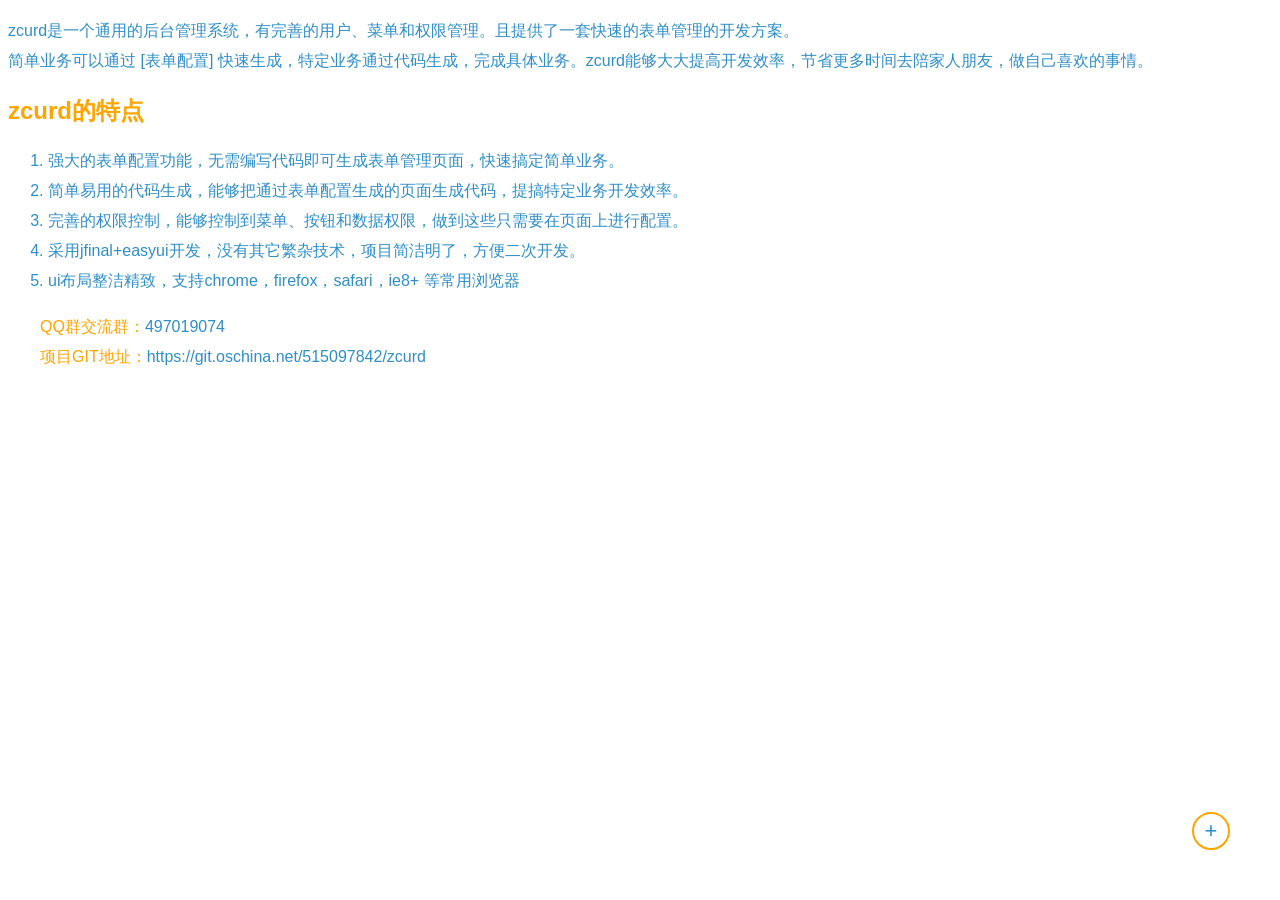
<file: src/main/webapp/zcurd/index/index.html>
<!DOCTYPE html>
<html>
<head>
<meta charset="UTF-8">
<title>zcurd</title>
<style type="text/css">
body {font-family: Arial, Helvetica, sans-serif; line-height: 30px; color: #2f8ec7;}
h2, .color1 {color: orange;}
.zhichi {border: 2px solid orange; padding: 2px; font-size: 22px; width: 30px; height: 30px; line-height: 30px; border-radius: 30px; text-align: center; cursor: pointer; position: fixed; bottom: 50px; right: 50px;}
</style>
</head>
<body>
	<p>zcurd是一个通用的后台管理系统，有完善的用户、菜单和权限管理。且提供了一套快速的表单管理的开发方案。<br>简单业务可以通过 [表单配置] 快速生成，特定业务通过代码生成，完成具体业务。zcurd能够大大提高开发效率，节省更多时间去陪家人朋友，做自己喜欢的事情。</p>

	<div>
		<h2>zcurd的特点</h2>
		<ol>
			<li>强大的表单配置功能，无需编写代码即可生成表单管理页面，快速搞定简单业务。</li>
			<li>简单易用的代码生成，能够把通过表单配置生成的页面生成代码，提搞特定业务开发效率。</li>
			<li>完善的权限控制，能够控制到菜单、按钮和数据权限，做到这些只需要在页面上进行配置。</li>
			<li>采用jfinal+easyui开发，没有其它繁杂技术，项目简洁明了，方便二次开发。</li>
			<li>ui布局整洁精致，支持chrome，firefox，safari，ie8+ 等常用浏览器</li>
		</ol>
		<div>　　<span class="color1">QQ群交流群：</span>497019074</div>
		<div>　　<span class="color1">项目GIT地址：</span>https://git.oschina.net/515097842/zcurd</div>
	</div>
	
	<div id="block_zczz" style="display: none;">
		<h2>支持作者</h2>
		<div>项目的发展离不开你的支持，赞助作者买服务器或加个餐吧。</div>
		<img src="../../res/images/zcurd/wxzfb.png" width="400px;" />
		<div>微信ID：z2872332</div>
	</div>
	
	<div class="zhichi" onclick="zhichi()">+</div>
	
<script type="text/javascript">
function zhichi() {
	var d = document.getElementById("block_zczz");
	if(d.style.display == "none") {
		d.style.display = "block";
	}else {
		d.style.display = "none";
	}
}
</script>	
</body>
</html>
</file>
